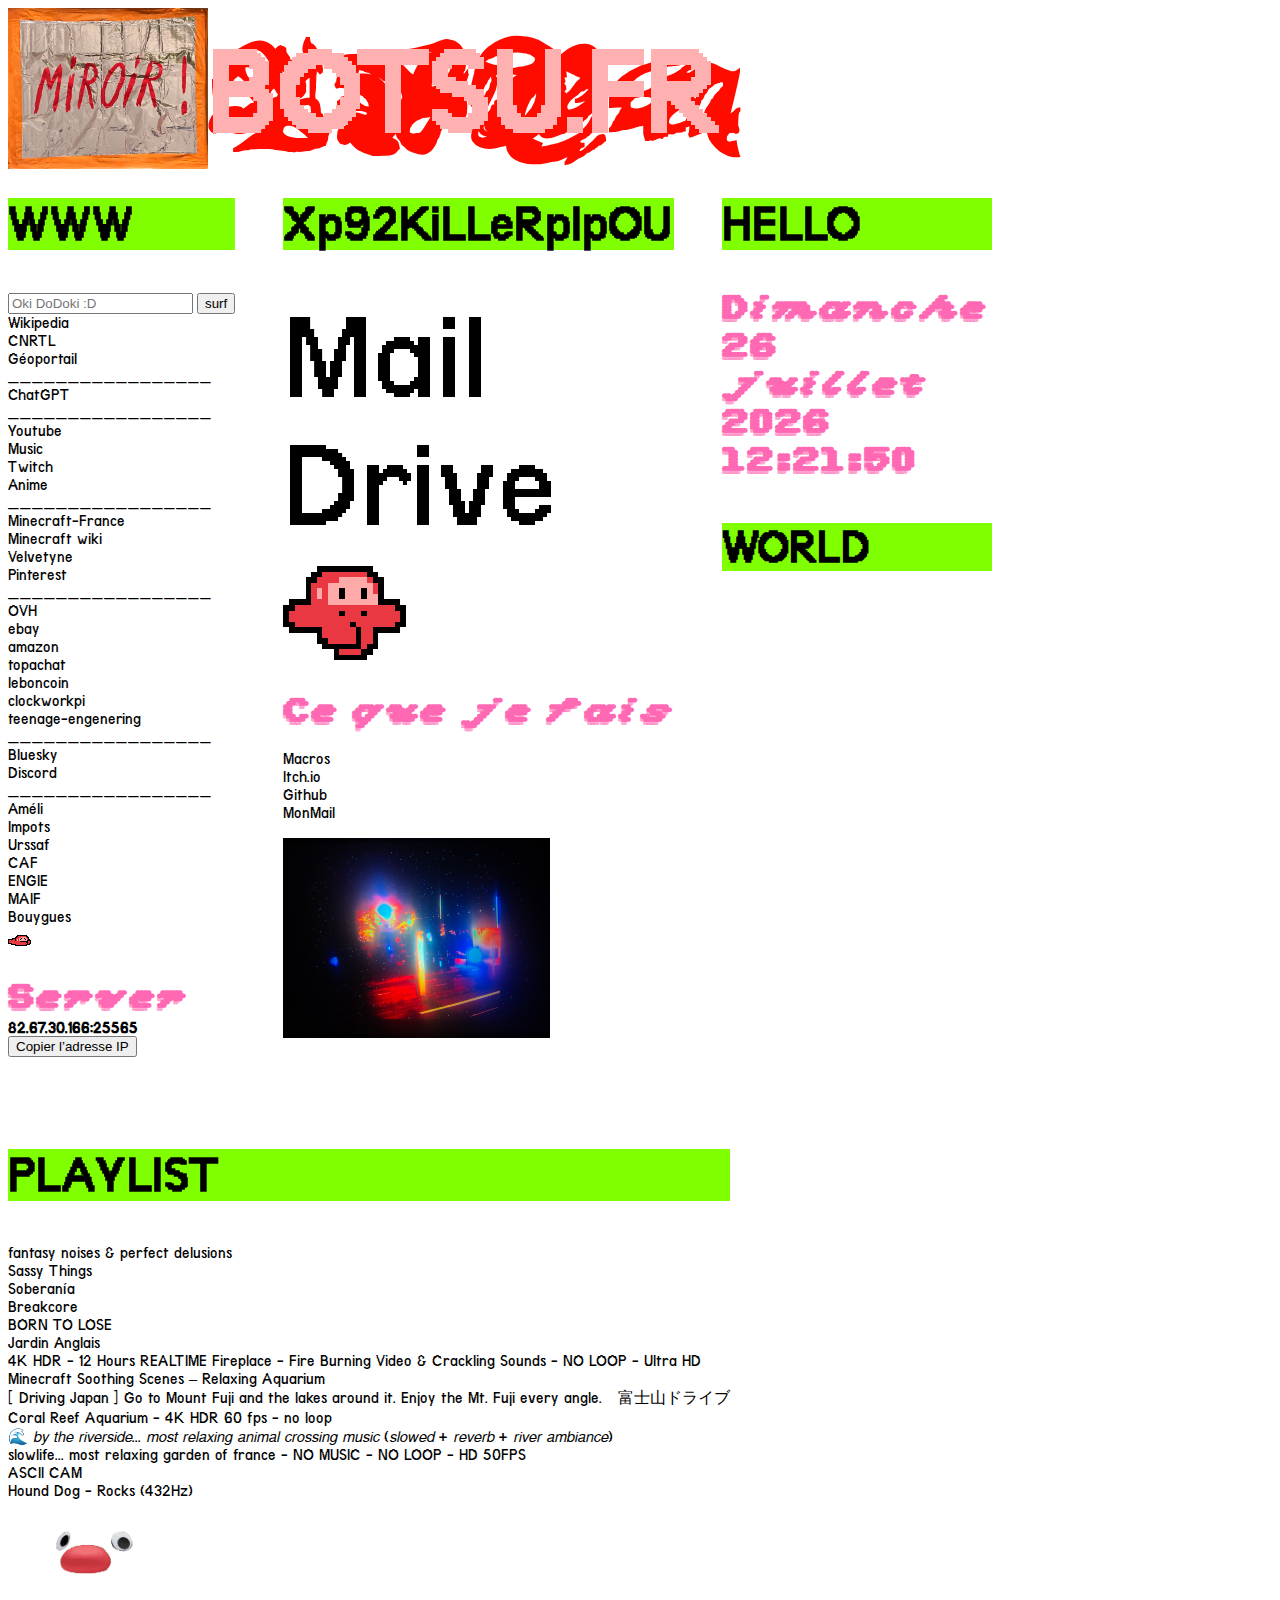
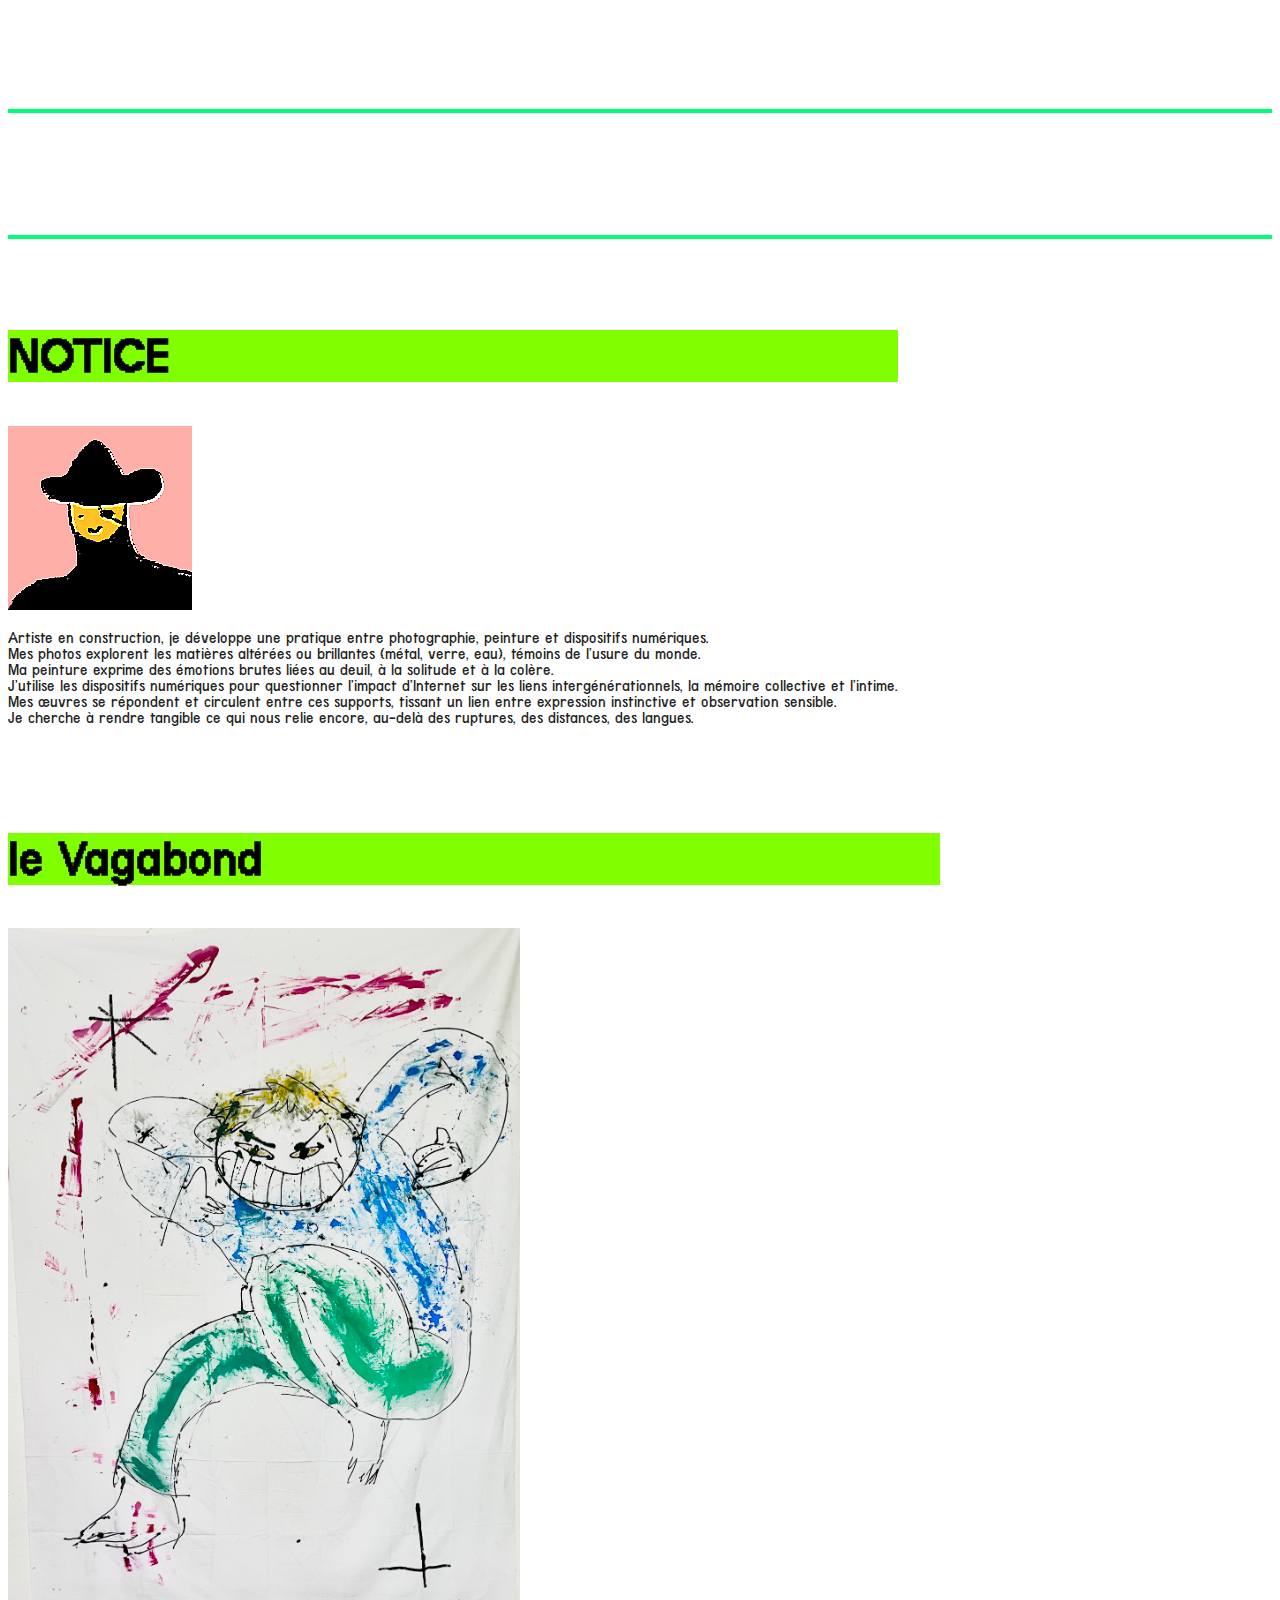
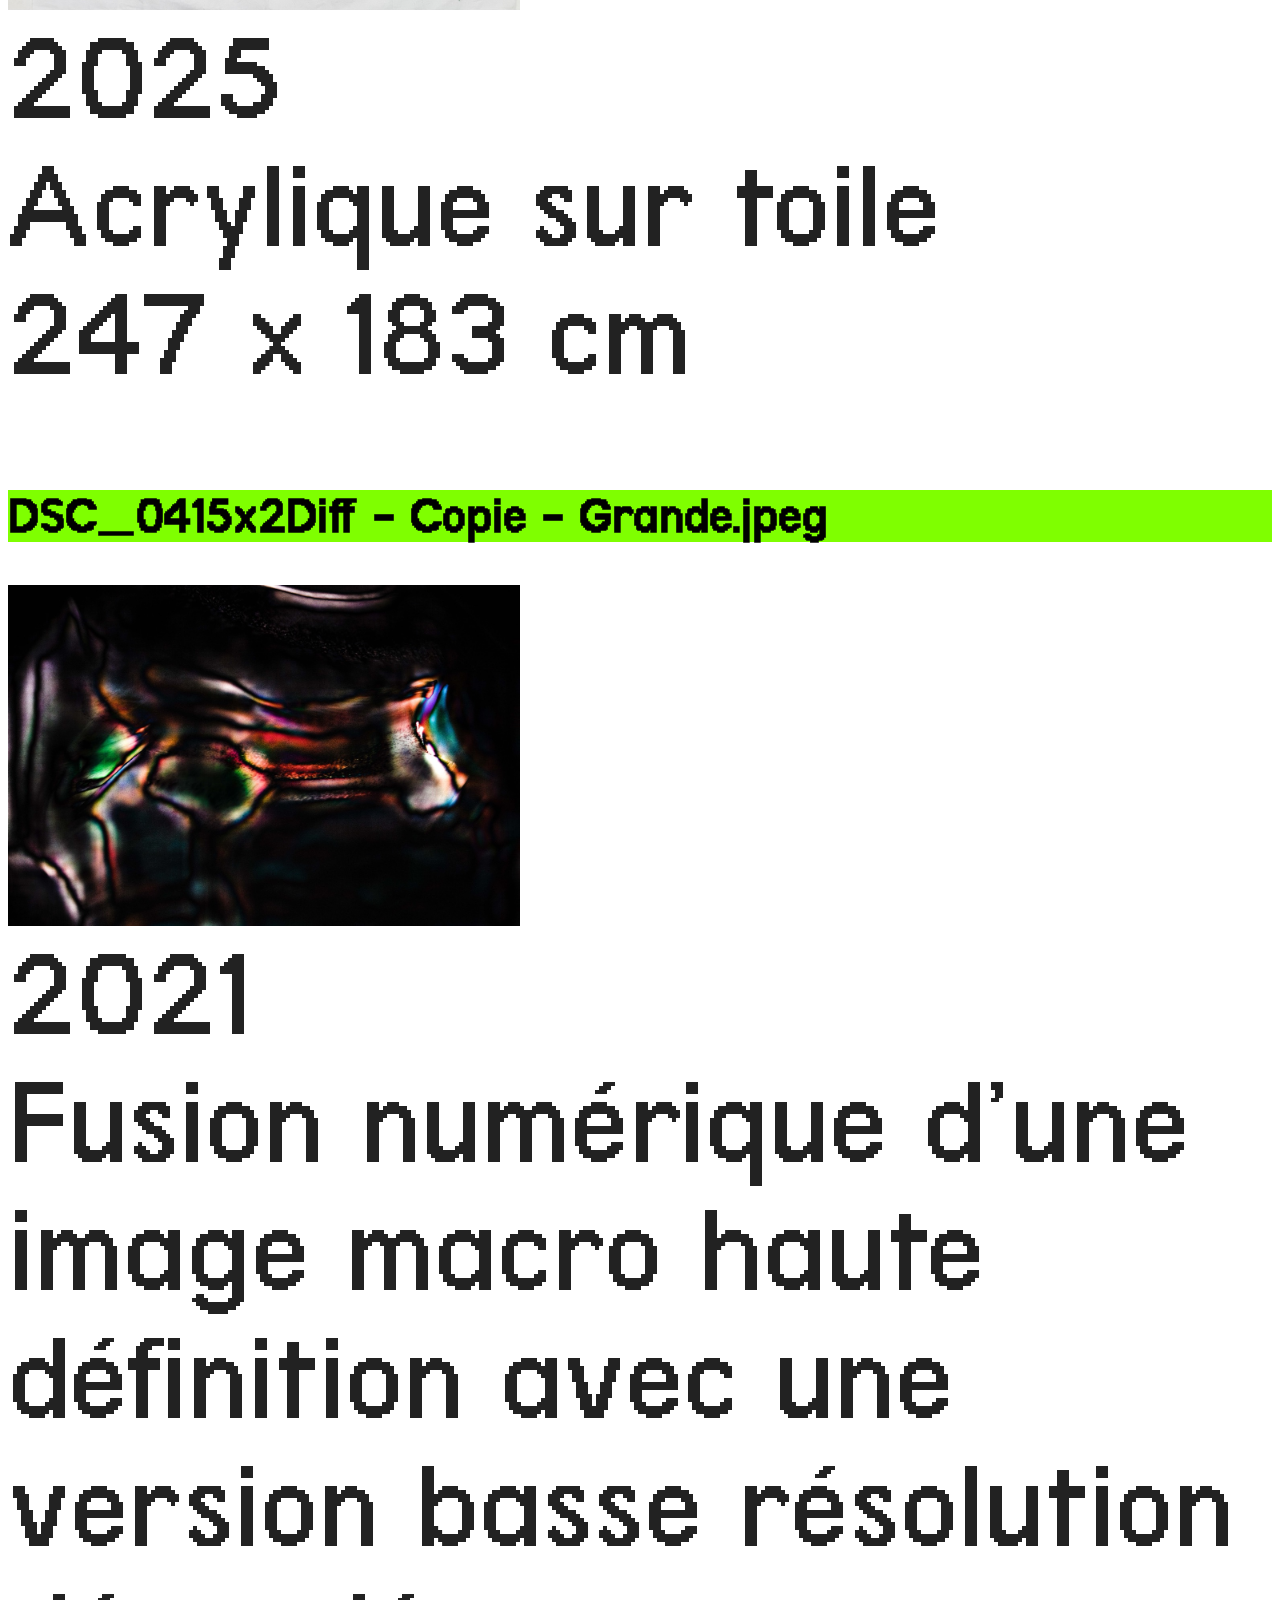
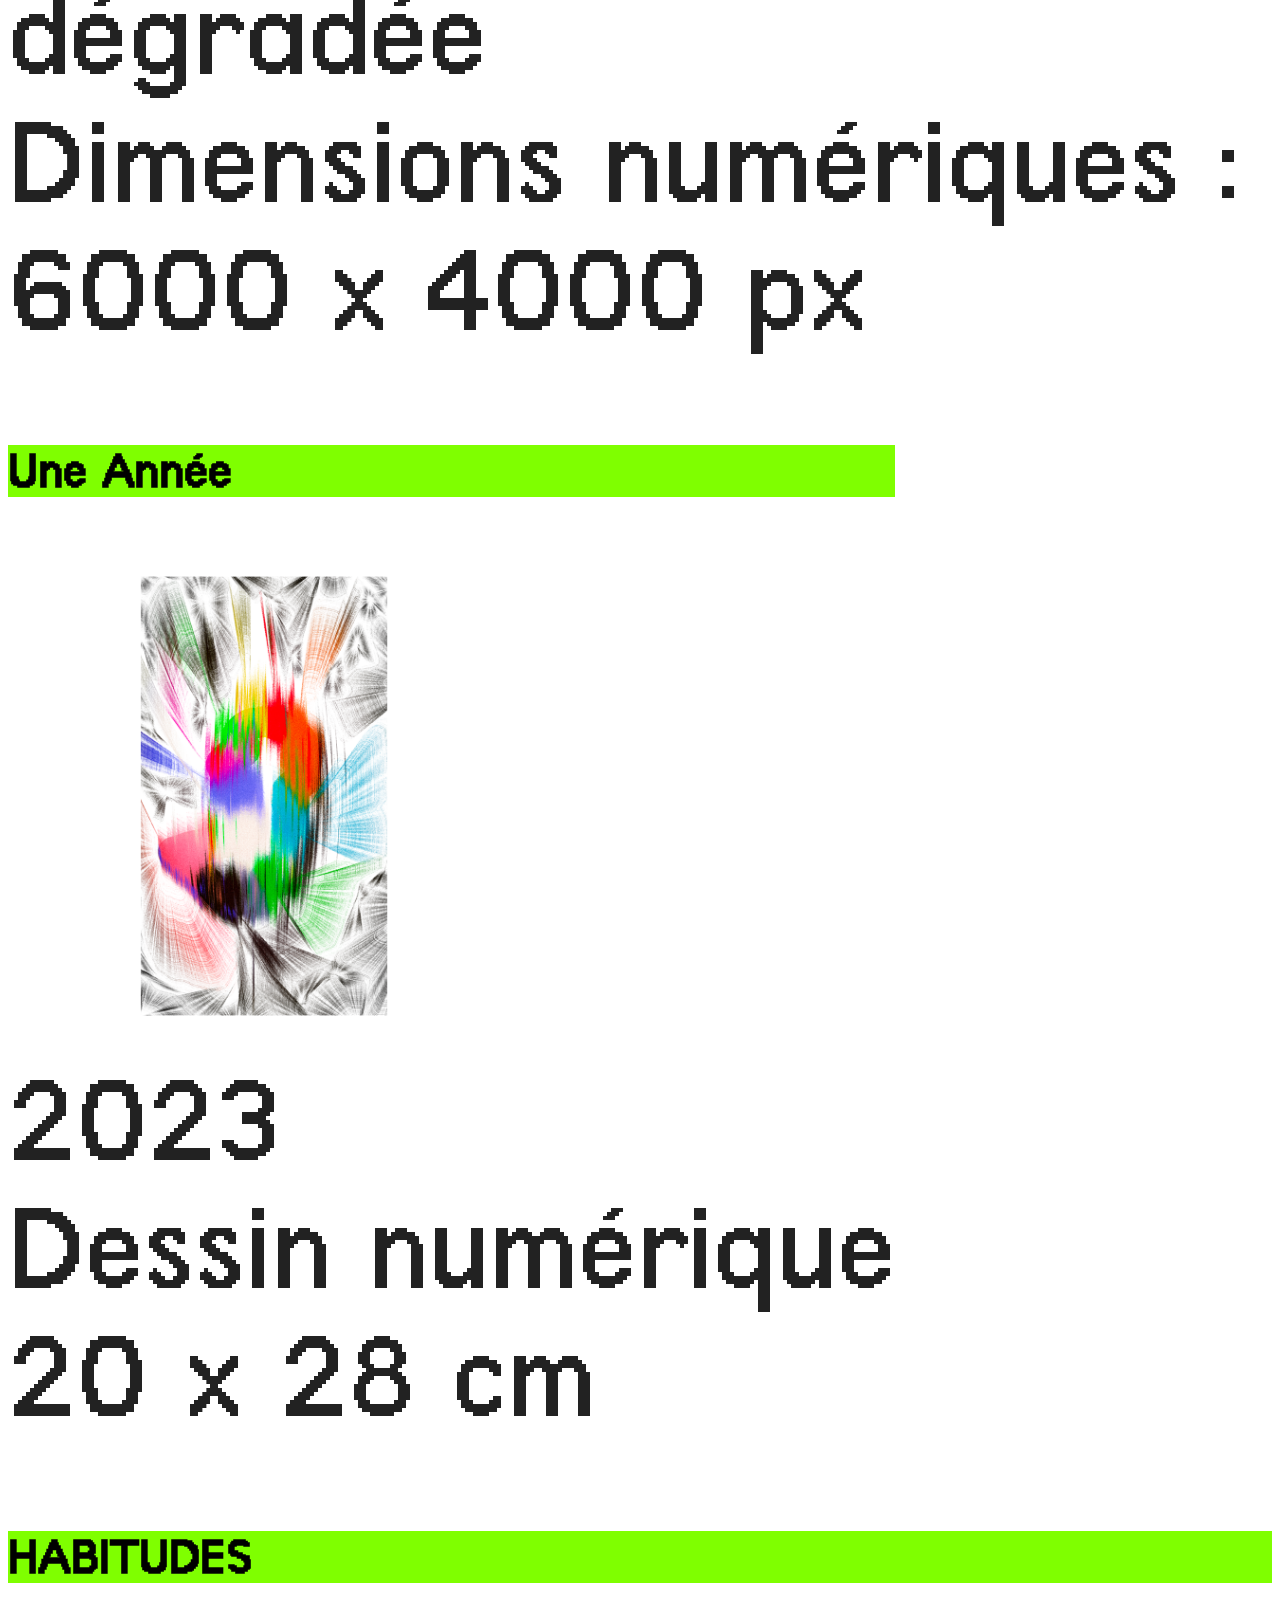
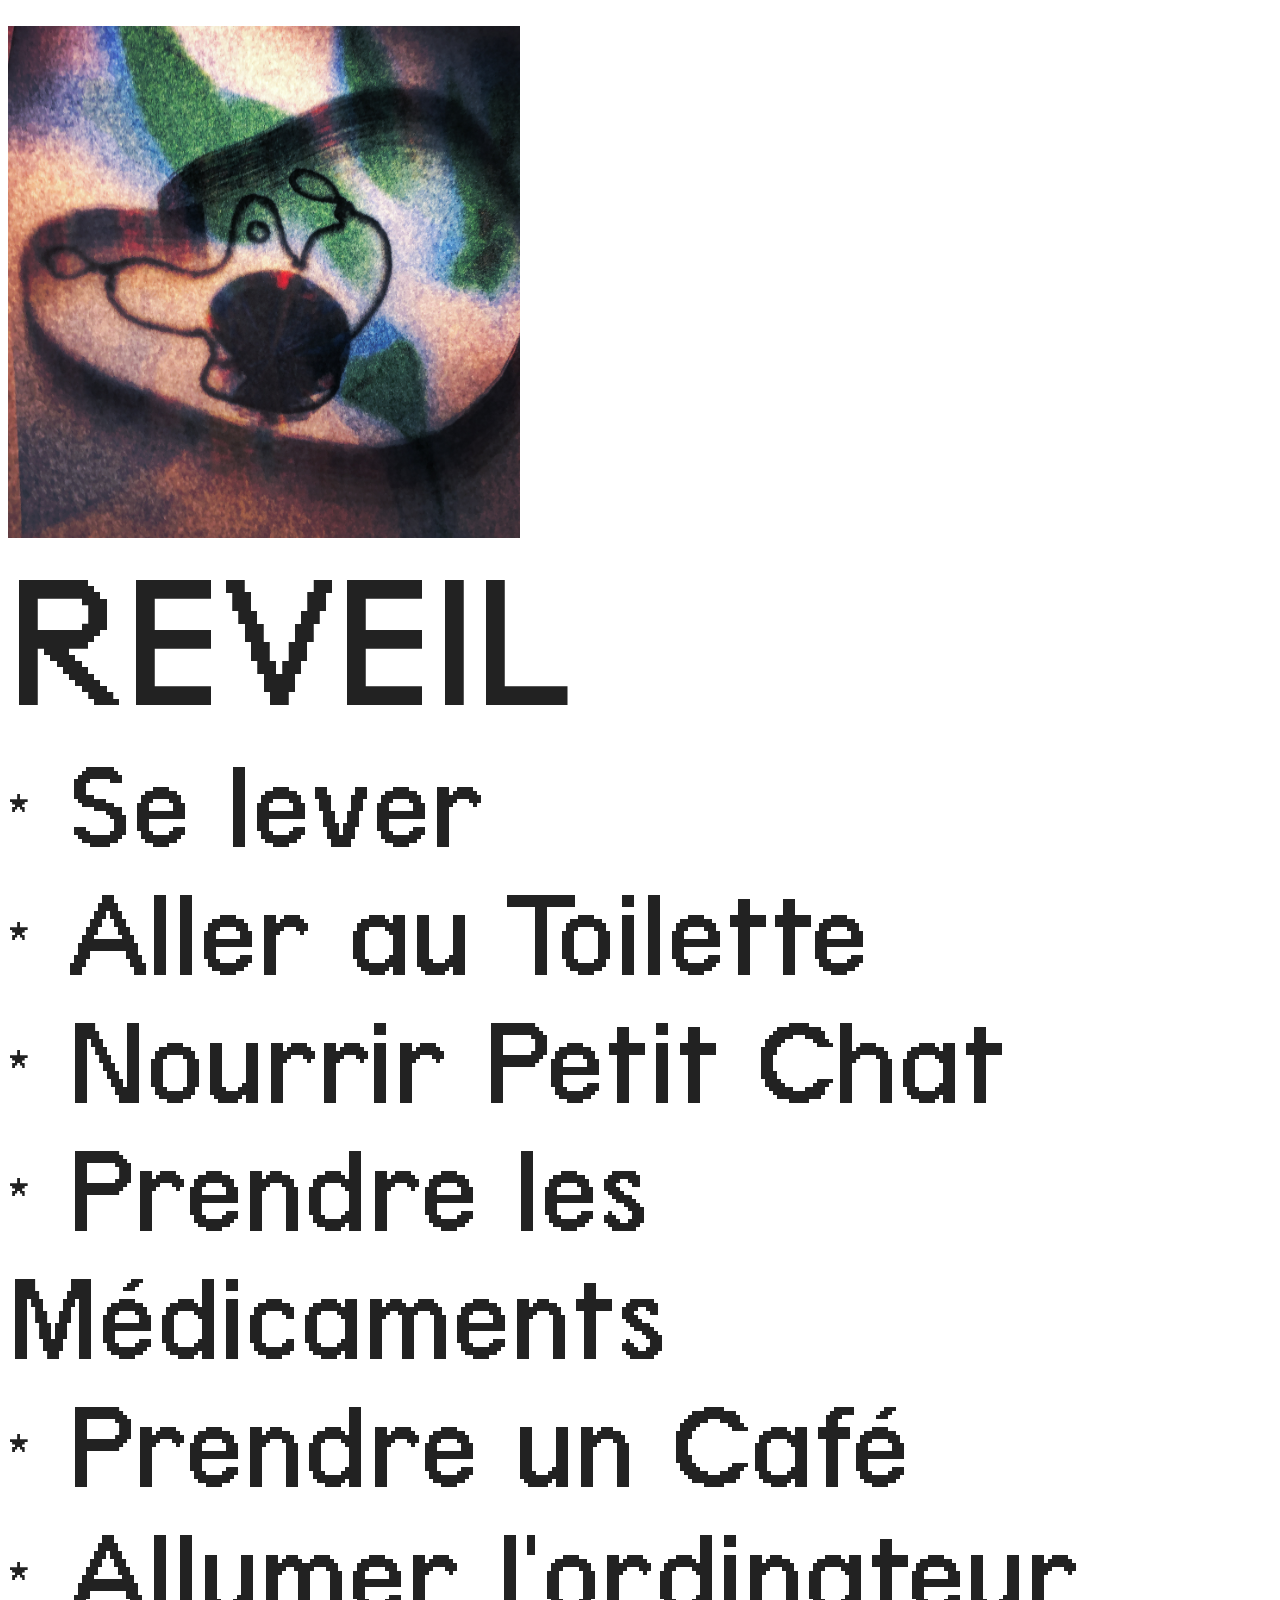
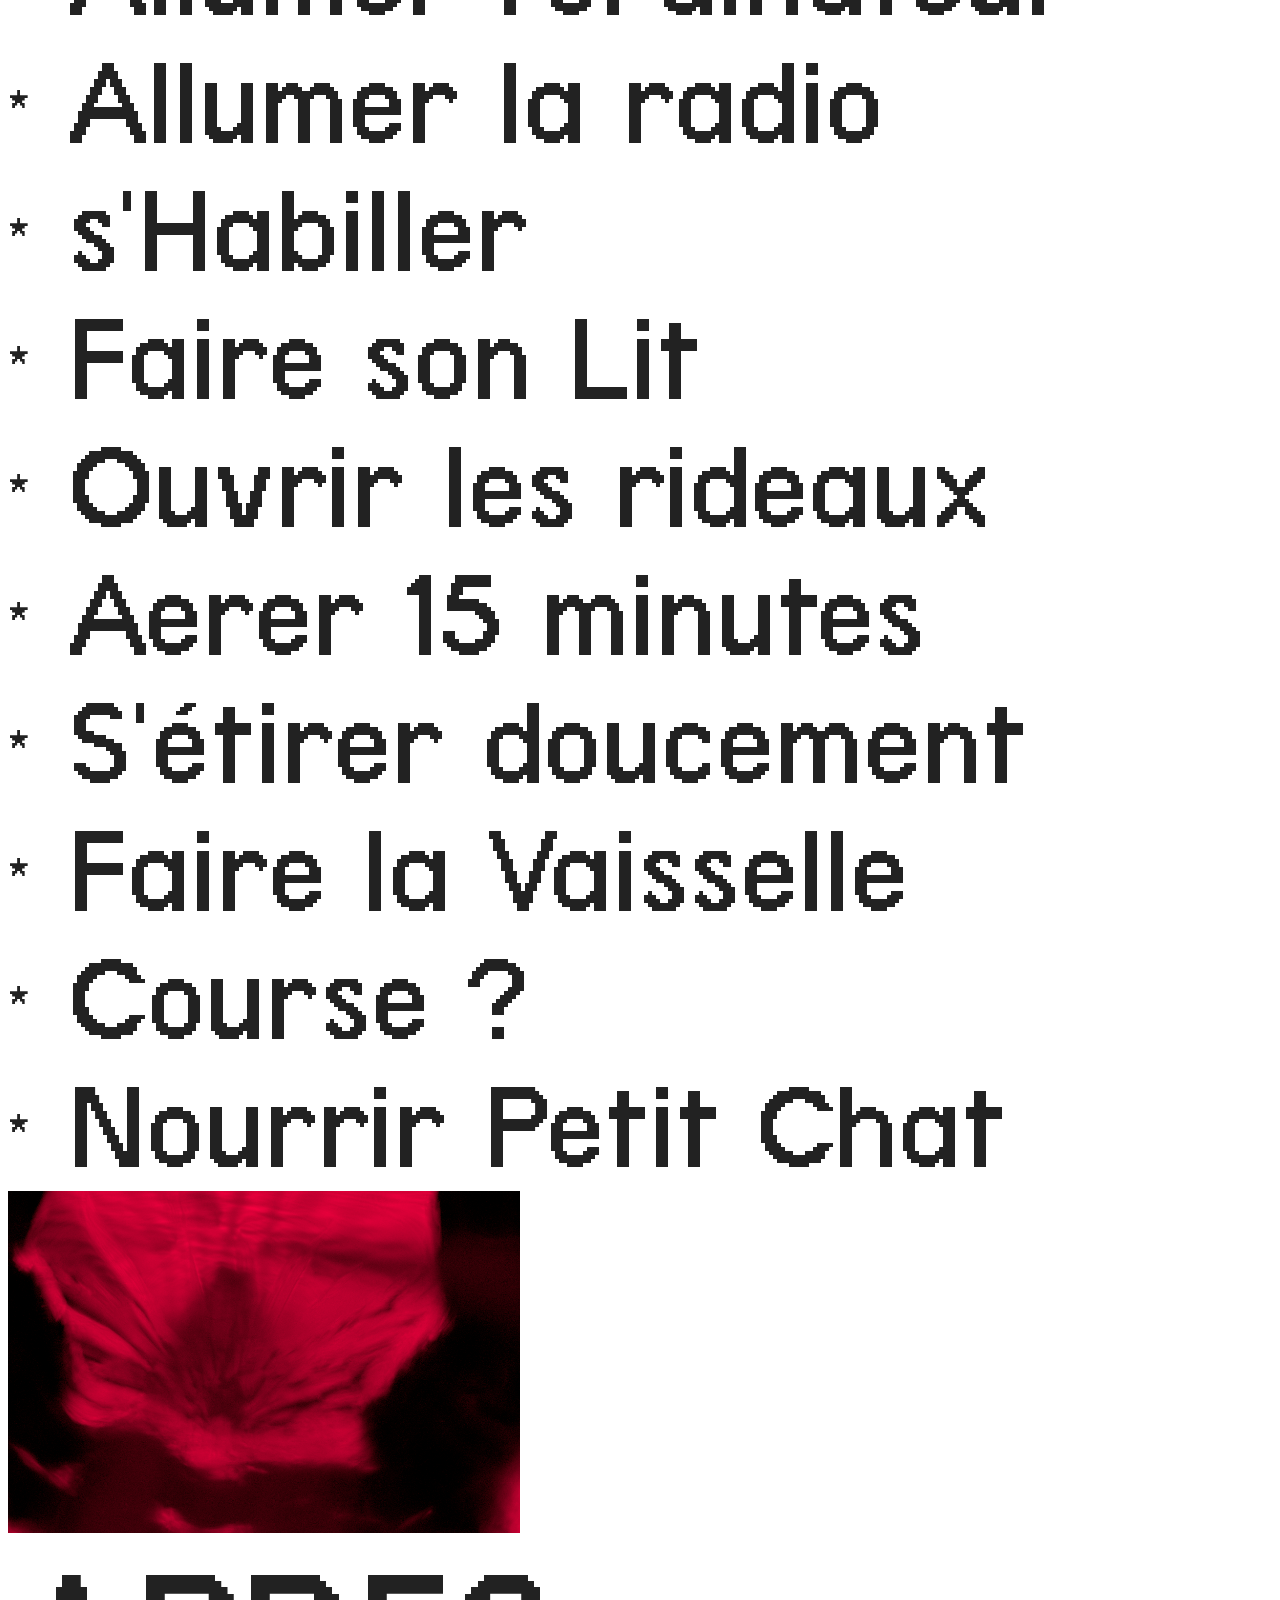
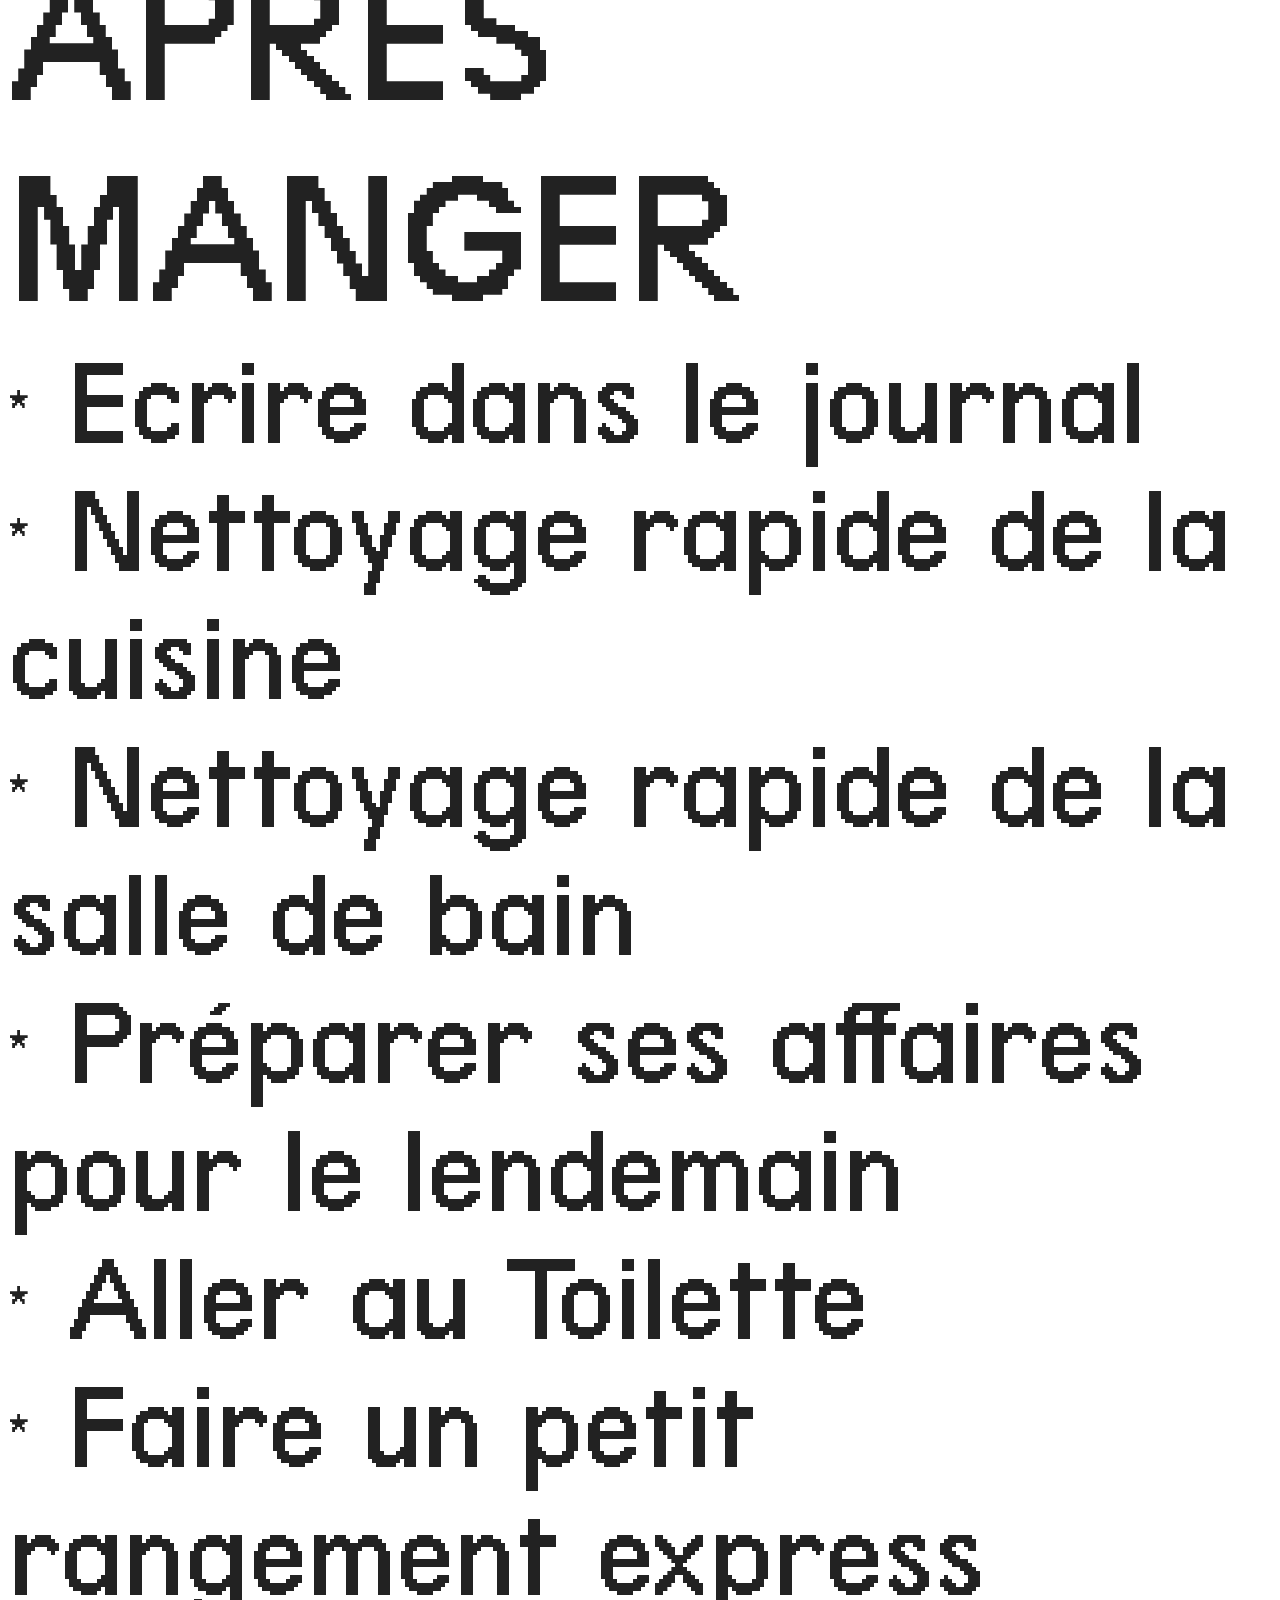
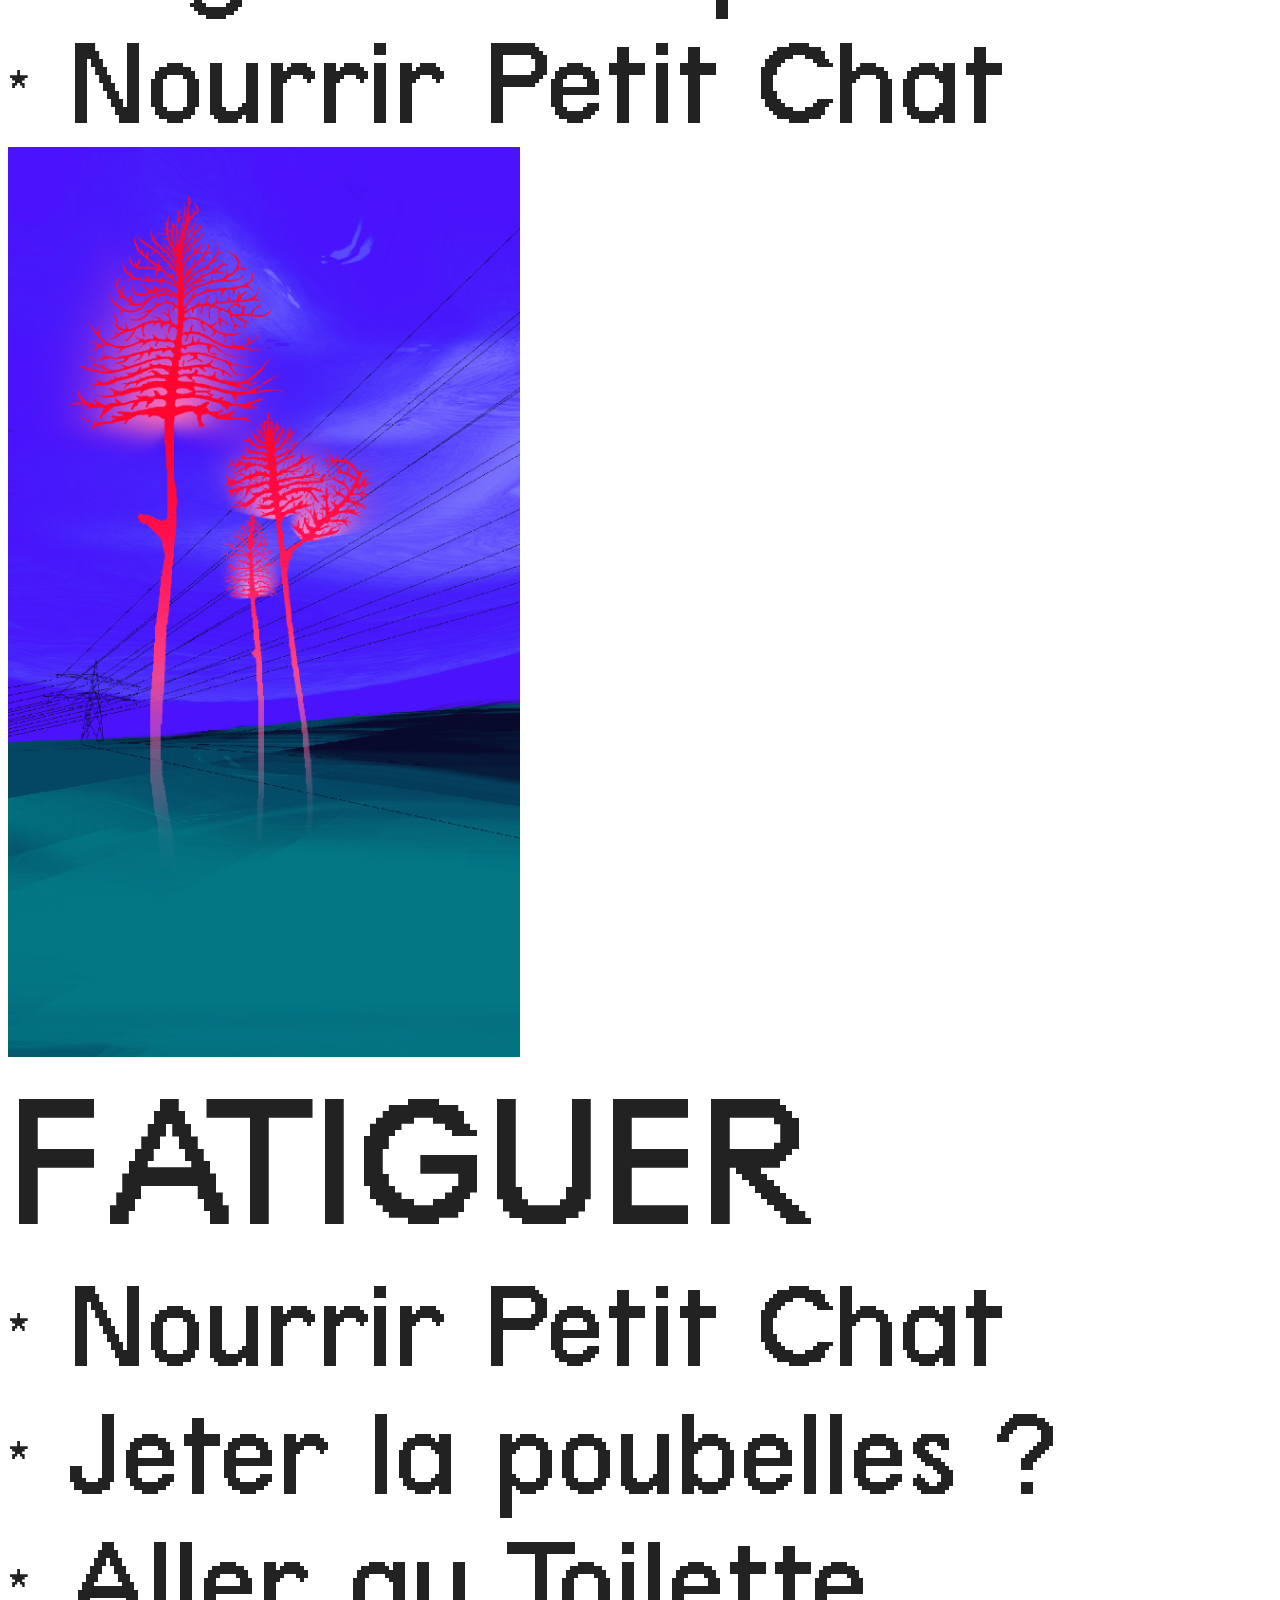
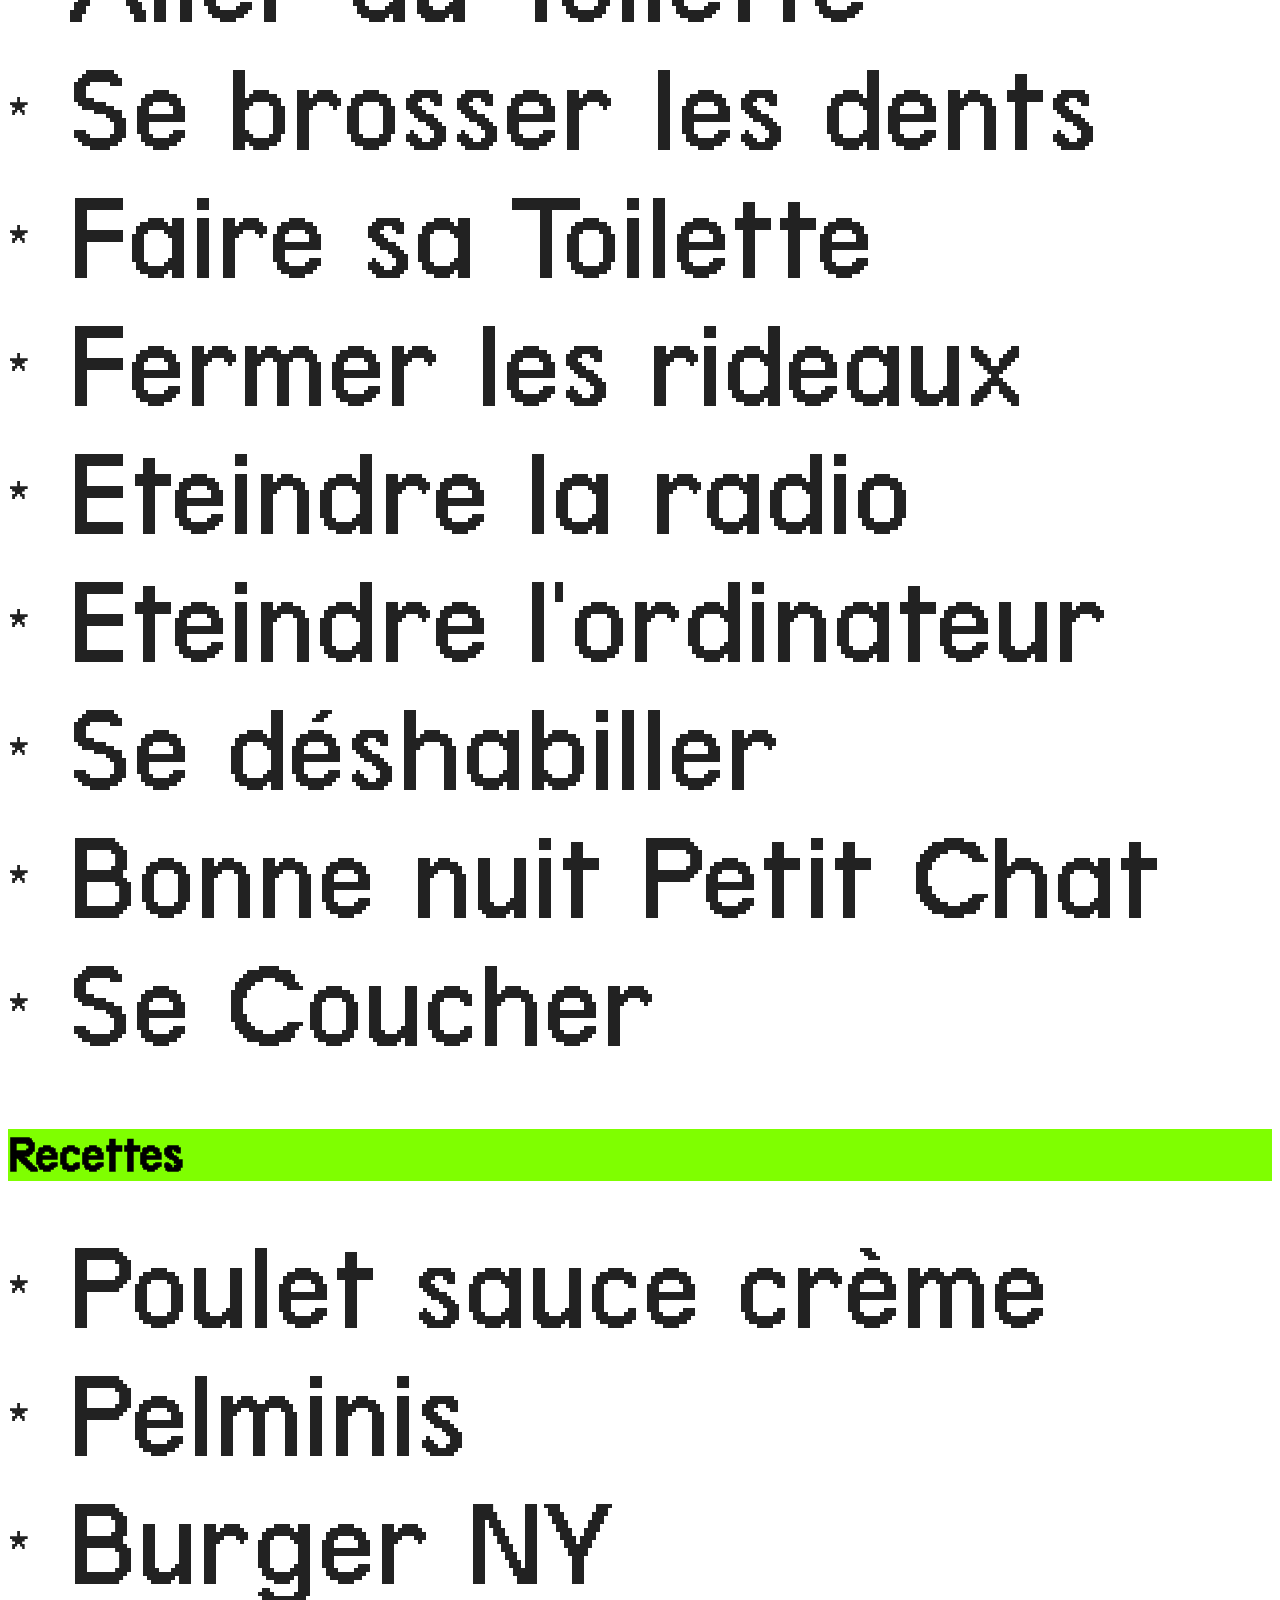
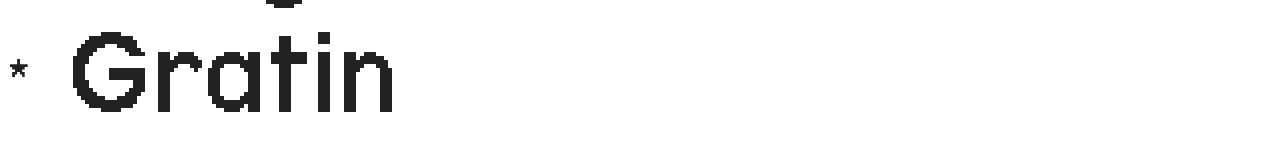
<file: index.html>
<!doctype html>
<html lang="fr">
    <head>
        <meta charset="UTF-8" />
        <meta name="viewport" content="width=device-width, initial-scale=1.0" />
        <link rel="stylesheet" href="style.css" />
        <link rel="icon" type="image/x-icon" href="mirroir.jpg" />
        <title>BOTSU</title>
    </head>
    <body>
    <!-- En-tête -->
    <div class="HEAD">
        <img src="mirroir.jpg" alt="mirroir !" width="200" />
        <h1 class="mess" id="animated-title">BOTS</h1>
        <h1 class="terminal">BOTSU.FR</h1>
    </div>
    <div class="container">
        <!-- Bloc navigation -->
        <div class="navigation">
            <h2>WWW</h2>
            <ul>
                <li>
                    <form action="https://duckduckgo.com/" method="get">
                        <input type="text" name="q" placeholder="Oki DoDoki :D" />
                        <input type="submit" value="surf" />
                    </form>
                </li>
                <li><a href="https://www.wikipedia.org/">Wikipedia</a></li>
                <li><a href="https://www.cnrtl.fr/">CNRTL</a></li>
                <li><a href="https://www.geoportail.gouv.fr/carte">Géoportail</a></li>
                <li><a>_________________</a></li>
                <li><a href="https://chat.openai.com/">ChatGPT</a></li>
                <li><a>_________________</a></li>
                <li><a href="https://www.youtube.com/">Youtube</a></li>
                <li><a href="https://music.youtube.com/">Music</a></li>
                <li><a href="https://www.twitch.tv/">Twitch</a></li>
                <li><a href="https://franime.fr/">Anime</a></li>
                <li><a>_________________</a></li>
                <li><a href="https://www.minecraft-france.fr/">Minecraft-France</a></li>
                <li><a href="https://minecraft.wiki/">Minecraft wiki</a></li>
                <li><a href="https://velvetyne.fr/">Velvetyne</a></li>
                <li><a href="https://fr.pinterest.com/">Pinterest</a></li>
                <li><a>_________________</a></li>
                <li><a href="https://www.ovh.com/manager/">OVH</a></li>
                <li><a href="https://www.ebay.fr/">ebay</a></li>
                <li><a href="https://www.amazon.fr/">amazon</a></li>                                                                                                                                                                                                                                                                                                                                                                                                                                                                                                                                                                                                                                                                                                                                                                                                                                                                                                                                                                                                                                                                                                             
                <li><a href="https://www.topachat.com/">topachat</a></li>
                <li><a href="https://www.leboncoin.fr/">leboncoin</a></li>
                <li><a href="https://www.clockworkpi.com/">clockworkpi</a></li>
                <li><a href="https://teenage.engineering/">teenage-engenering</a></li>
                <li><a>_________________</a></li>
                <li><a href="https://bsky.app/">Bluesky</a></li>
                <li><a href="https://discord.com/">Discord</a></li>
                <li><a>_________________</a></li>
                <li><a href="https://ameliconnect.ameli.fr/">Améli</a></li>
                <li><a href="https://www.impots.gouv.fr/">Impots</a></li>
                <li><a href="https://www.artistes-auteurs.urssaf.fr/">Urssaf</a></li>
                <li><a href="https://caf.fr/">CAF</a></li>
                <li><a href="https://particuliers.engie.fr/">ENGIE</a></li>
                <li><a href="https://connect.maif.fr/">MAIF</a></li>
                <li><a href="https://www.bouyguestelecom.fr/mon-compte/dashboard">Bouygues</a></li>
                <li><img src="images/player_Knockout.gif"></li>
            </ul>
            <h3>Server</h3>
            <div class="ip-container">
                <div class="ip-text" id="server-ip">82.67.30.166:25565</div>
                <button onclick="copyIP()">Copier l’adresse IP</button>
            </div>
        </div>
        <!-- Bloc pseudo et outils -->
        <div class="Pseudo">
            <h2 class="Pseudo">Xp92KiLLeRpIpOU</h2>
            <ul>
                <li><a class="Pseudo" href="https://mail.google.com/">Mail</a></li>
                <li><a class="Pseudo" href="https://drive.google.com/">Drive</a></li>
                <li><img src="images/player_Run_oversize.gif" alt="kirby !" width="128" /></li>
            </ul>
            <h3>Ce que je fais</h3>
            <ul>
                <li><a  href="photos">Macros</a></li>
                <li><a  href="https://koka99.itch.io/">Itch.io</a></li>
                <li><a  href="https://github.com/cnstiout">Github</a></li>
                <li><a  href="contact.html">MonMail</a></li>
            </ul>
            <img src="images/IMG_2546.jpg"alt="mirroir !" height="200" />
        </div>
        <div class="horaire">
            <h2>HELLO</h2>
            <ul>
                <li><span id="clock"></span></li>
            </ul>
            <div>
        <h2 id="calendrier">WORLD</h2>
        <div id="calendar" class="calendar-grid"></div>
        </div>
        </div>
        <!-- Bloc musique / playlist -->
        <div>
            <h2 class="albums">PLAYLIST</h2>
            <ul>
                <li><a href="https://music.youtube.com/playlist?list=OLAK5uy_l5nW1To-P7umEy9JkUUSBZ7uk6V8n8_7A&si=eN7nNO4RtiSci_OE">fantasy noises & perfect delusions</a></li>
                <li><a href="https://music.youtube.com/playlist?list=OLAK5uy_lpMvbD5yKc0ndXbtM6vy3qxZBjTPdg8Sk&si=EvEkqzlhMH7r6zEg">Sassy Things</a></li>
                <li><a href="https://music.youtube.com/playlist?list=OLAK5uy_lrxMPfuwk-8KXFJoHnj5jAPOh4thOGkZM&si=YI1edd9Fb34-JpKE">Soberanía</a></li>
                <li><a href="https://music.youtube.com/playlist?list=PLnz0IWlXHnxoy_N6i_4QqwWXEFHLHHtfs&si=fBT-Uzz2BziJq4vm">Breakcore</a></li>
                <li><a href="https://music.youtube.com/playlist?list=PLnz0IWlXHnxoT7KUpzQti05ExXpqKMBVj&si=77C9UV0LhPnnFq2l">BORN TO LOSE</a></li>
                <li><a href="https://music.youtube.com/watch?v=q_p_bzfwEZo&si=usBSW8-c4Dp4OywH">Jardin Anglais</a></li>
                <li><a href="https://youtu.be/1ieNfIk3Ruo?si=e9kuzM4OMtfuVhEu">4K HDR - 12 Hours REALTIME Fireplace - Fire Burning Video & Crackling Sounds - NO LOOP - Ultra HD</a></li>
                <li><a href="https://youtu.be/RnnctM5Rf9I?si=mw4uFGqCYl1-dkiW">Minecraft Soothing Scenes – Relaxing Aquarium</a></li>
                <li><a href="https://youtu.be/naz_RVh48vg?si=Eu7dQFT91YxDa-Lq">[ Driving Japan ] Go to Mount Fuji and the lakes around it. Enjoy the Mt. Fuji every angle.　富士山ドライブ</a></li>
                <li><a href="https://youtu.be/eHxbMa2RVTQ?si=TR5RSWj8-VqTNppu">Coral Reef Aquarium - 4K HDR 60 fps - no loop</a></li>
                <li><a href="https://youtu.be/w-VlBV4hmcE?si=I3VMPVtga58UyYat">🌊 𝘣𝘺 𝘵𝘩𝘦 𝘳𝘪𝘷𝘦𝘳𝘴𝘪𝘥𝘦... 𝘮𝘰𝘴𝘵 𝘳𝘦𝘭𝘢𝘹𝘪𝘯𝘨 𝘢𝘯𝘪𝘮𝘢𝘭 𝘤𝘳𝘰𝘴𝘴𝘪𝘯𝘨 𝘮𝘶𝘴𝘪𝘤 (𝘴𝘭𝘰𝘸𝘦𝘥 + 𝘳𝘦𝘷𝘦𝘳𝘣 + 𝘳𝘪𝘷𝘦𝘳 𝘢𝘮𝘣𝘪𝘢𝘯𝘤𝘦)</a></li>
                <li><a href="https://youtu.be/Gwe5CQsGRzo?si=o4K96aVHj87tNcpa">slowlife... most relaxing garden of france - NO MUSIC - NO LOOP - HD 50FPS </a></li>
                <li><a href="Camera.html">ASCII CAM</a></li>
                <li><a href="https://youtu.be/L_Eq2r0PbQc?si=Qaqk4pqb1OrRo1vu">Hound Dog - Rocks (432Hz)</a></li>
                <li><img src="images/pingu_smaller_face.png" width="200" ></li>
            </ul>
        </div>
        
        
        <div class="bordereau">
            <div id="message-scroll" class="scroll-text">Bonjour ! 🌞</div>
        </div>
        <div>
            <h2 class="albums">NOTICE</h2>
            <img class="pp" src="images/pp.png" alt="immeuble !" width="184px" />
            <ul>
                <li><p class="Biographie">Artiste en construction, je développe une pratique entre photographie, peinture et dispositifs numériques. </p></li>
                <li><p class="Biographie">Mes photos explorent les matières altérées ou brillantes (métal, verre, eau), témoins de l’usure du monde.</p></li>
                <li><p class="Biographie">Ma peinture exprime des émotions brutes liées au deuil, à la solitude et à la colère. </p></li>
                <li><p class="Biographie">J’utilise les dispositifs numériques pour questionner l’impact d’Internet sur les liens intergénérationnels, la mémoire collective et l’intime. </p></li>
                <li><p class="Biographie">Mes œuvres se répondent et circulent entre ces supports, tissant un lien entre expression instinctive et observation sensible. </p></li>
                <li><p class="Biographie">Je cherche à rendre tangible ce qui nous relie encore, au-delà des ruptures, des distances, des langues.</p></li>
            </ul>        
        </div>
        <div>
            <h2> le Vagabond</h2> 
            <img class="vagabond" src="images/vagabond.jpg" alt="immeuble !" width="512px" />
            <p> 2025</p>
            <p> Acrylique sur toile</p>
            <p>247 x 183 cm</p>
        </div>
        <div>
            <h2>DSC_0415x2Diff - Copie - Grande.jpeg</h2> 
            <img class="vagabond" src="images/DSC_0415x2Diff%20-%20Copie%20-%20Grande.jpeg" alt="immeuble !" width="512px" />
            <p> 2021</p>
            <p> Fusion numérique d’une image macro haute définition avec une version basse résolution dégradée</p>
            <p>Dimensions numériques : 6000 x 4000 px</p>
        </div>
        <div>
            <h2>Une Année</h2> 
            <img class="vagabond" src="images/2000%20et%20quelques_clairesqr.png" alt="immeuble !" width="512px" />
            <p> 2023</p>
            <p> Dessin numérique</p>
            <p>20 x 28 cm</p>
        </div>
        <div class="rituels">
            <h2 class="rituels">HABITUDES</h2>
            <ul>
                <li> <img class="rituels" src="images/A6D43FA0-C44D-421D-8D49-BA6372F922EF.JPG" alt="immeuble !" width="512px" /></li>
                <li><p class="heure">REVEIL</p></li>
                <li><p><span class="rotate-letter">*</span> Se lever</p></li>
                <li><p><span class="rotate-letter">*</span> Aller au Toilette</p></li>
                <li><p><span class="rotate-letter">*</span> Nourrir Petit Chat</p></li>
                <li><p><span class="rotate-letter">*</span> Prendre les Médicaments</p></li>
                <li><p><span class="rotate-letter">*</span> Prendre un Café</p></li>
                <li><p><span class="rotate-letter">*</span> Allumer l'ordinateur</p></li>
                <li><p><span class="rotate-letter">*</span> Allumer la radio</p></li>
                <li><p><span class="rotate-letter">*</span> s'Habiller</p></li>
                <li><p><span class="rotate-letter">*</span> Faire son Lit</p></li>
                <li><p><span class="rotate-letter">*</span> Ouvrir les rideaux</p></li>
                <li><p><span class="rotate-letter">*</span> Aerer 15 minutes</p></li>
                <li><p><span class="rotate-letter">*</span> S'étirer doucement</p></li>
                <li><p><span class="rotate-letter">*</span> Faire la Vaisselle</p></li>
                <li><p><span class="rotate-letter">*</span> Course ?</p></li>
                <li><p><span class="rotate-letter">*</span> Nourrir Petit Chat</p></li>
                <li> <img class="rituels" src="images/DSC_0015.jpg" alt="Photos !" width="512px" /></li>
                <li><p class="heure">APRES MANGER</p></li>
                <li><p><span class="rotate-letter">*</span> Ecrire dans le journal</p></li>
                <li><p><span class="rotate-letter">*</span> Nettoyage rapide de la cuisine</p></li>
                <li><p><span class="rotate-letter">*</span> Nettoyage rapide de la salle de bain</p></li>
                <li><p><span class="rotate-letter">*</span> Préparer ses affaires pour le lendemain</p></li>
                <li><p><span class="rotate-letter">*</span> Aller au Toilette</p></li>
                <li><p><span class="rotate-letter">*</span> Faire un petit rangement express</p></li> 
                <li><p><span class="rotate-letter">*</span> Nourrir Petit Chat</p></li>
                <li> <img class="rituels" src="images/shroom.png" alt="Shrooms !" width="512px" /></li>
                <li><p class="heure">FATIGUER</p></li>
                <li><p><span class="rotate-letter">*</span> Nourrir Petit Chat</p></li>
                <li><p><span class="rotate-letter">*</span> Jeter la poubelles ?</p></li>
                <li><p><span class="rotate-letter">*</span> Aller au Toilette</p></li>
                <li><p><span class="rotate-letter">*</span> Se brosser les dents</p></li>
                <li><p><span class="rotate-letter">*</span> Faire sa Toilette</p></li>
                <li><p><span class="rotate-letter">*</span> Fermer les rideaux</p></li>
                <li><p><span class="rotate-letter">*</span> Eteindre la radio</p></li>
                <li><p><span class="rotate-letter">*</span> Eteindre l'ordinateur</p></li>
                <li><p><span class="rotate-letter">*</span> Se déshabiller</p></li>
                <li><p><span class="rotate-letter">*</span> Bonne nuit Petit Chat</p></li>
                <li><p><span class="rotate-letter">*</span> Se Coucher</p></li>
            </ul>
        </div>
    </div>
        <div>
            <h2 class="albums">Recettes</h2>
            <ul>
                <li><p><span class="rotate-letter">*</span> Poulet sauce crème</p></li>
                <li><p><span class="rotate-letter">*</span> Pelminis</p></li>
                <li><p><span class="rotate-letter">*</span> Burger NY</p></li>
                <li><p><span class="rotate-letter">*</span> Gratin </p></li>
            </ul>
        </div>
        
    <!-- 👇 ICI tu ajoutes la liaison vers ton fichier JS externe -->
    <script src="scripts.js"></script>
    </body>
</html>
</file>
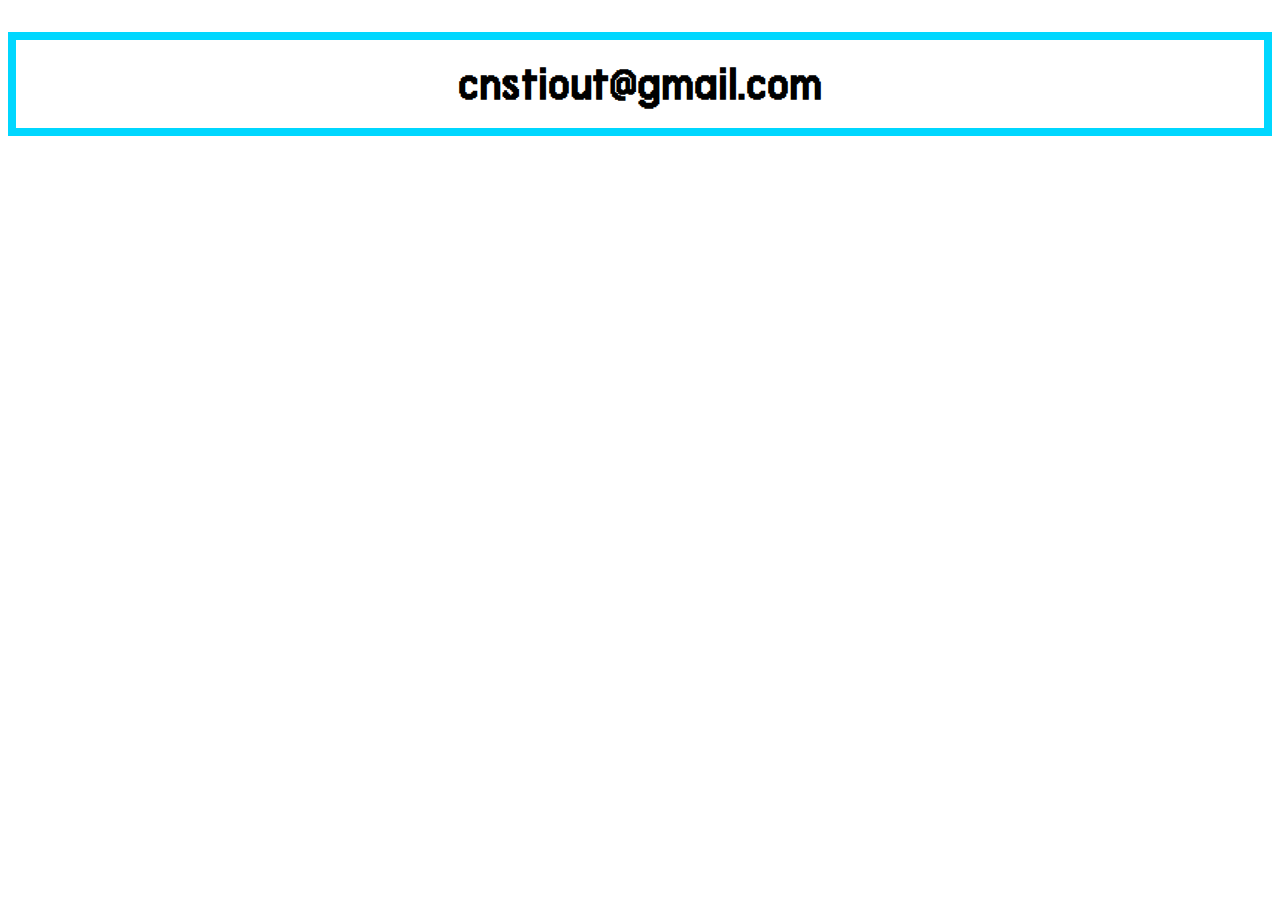
<file: contact.html>
<!doctype html>
<html lang="fr">
    <head>
        <meta charset="UTF-8" />
        <meta name="viewport" content="width=device-width, initial-scale=1.0" />
        <link rel="stylesheet" href="style.css" />
        <link rel="icon" type="image/x-icon" href="mirroir.jpg" />
        <title>BOTSU</title>
    </head>
    <body>
    <!-- En-tête -->
    <div class="CONTACT">
        
        <h1 class="titre-centre">cnstiout@gmail.com</h1>
        
    </div>
    
    </body>
</html>
</file>
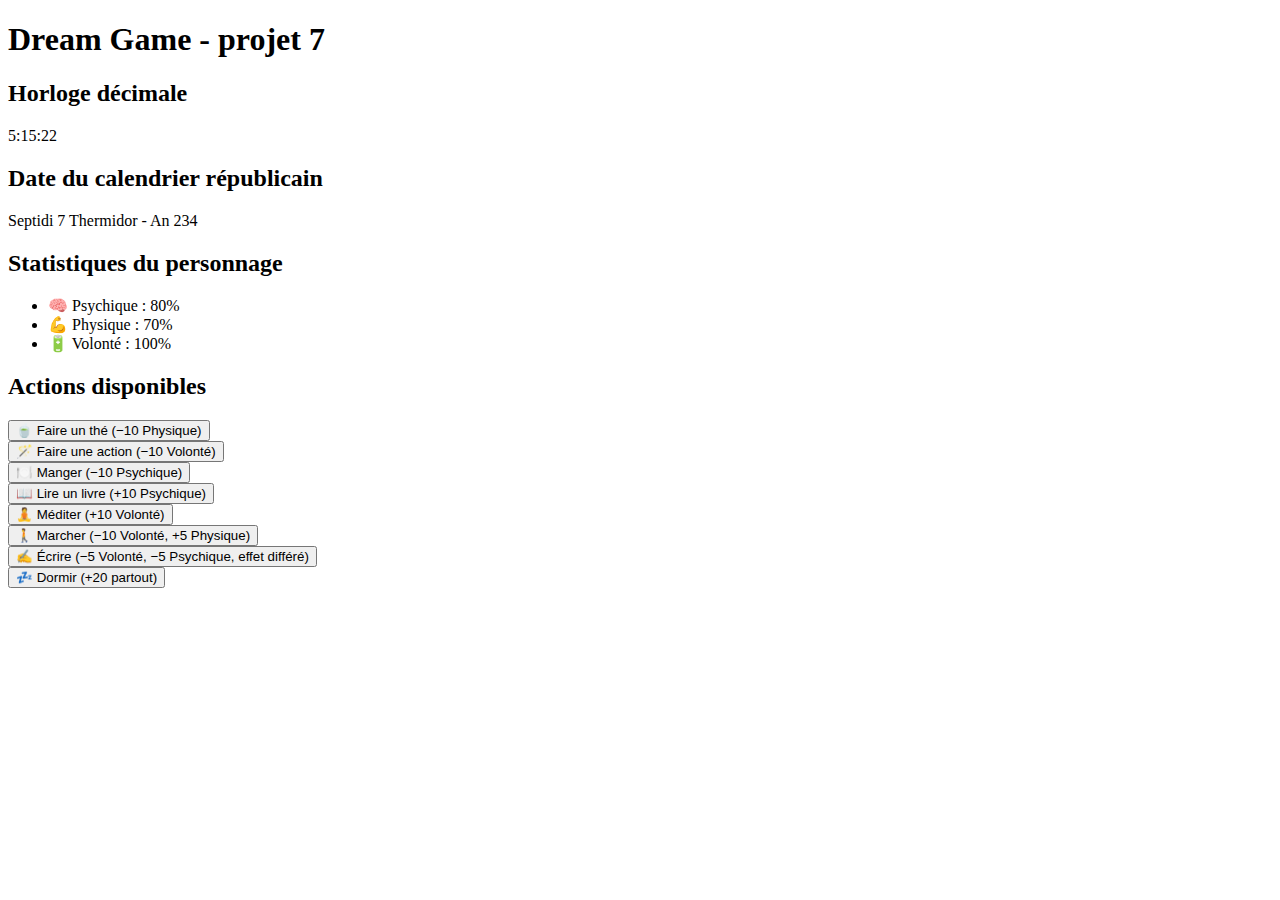
<file: p7.html>
<!DOCTYPE html>
<html lang="fr">
<head>
  <meta charset="UTF-8">
  <title>Dream Game - Prototype</title>
</head>
<body>
  <h1>Dream Game - projet 7</h1>

  <h2>Horloge décimale</h2>
  <p id="decimalClock">Chargement...</p>

  <h2>Date du calendrier républicain</h2>
  <p id="republicanDate">Chargement...</p>

  <h2>Statistiques du personnage</h2>
  <ul>
    <li>🧠 Psychique : <span id="psychiqueStat">80</span>%</li>
    <li>💪 Physique : <span id="physiqueStat">70</span>%</li>
    <li>🔋 Volonté : <span id="volonteStat">100</span>%</li>
  </ul>

<h2>Actions disponibles</h2>

<button onclick="faireThe()">🍵 Faire un thé (−10 Physique)</button><br>
<button onclick="faireAction()">🪄 Faire une action (−10 Volonté)</button><br>
<button onclick="manger()">🍽️ Manger (−10 Psychique)</button><br>
<button onclick="lire()">📖 Lire un livre (+10 Psychique)</button><br>
<button onclick="mediter()">🧘 Méditer (+10 Volonté)</button><br>
<button onclick="marcher()">🚶 Marcher (−10 Volonté, +5 Physique)</button><br>
<button onclick="ecrire()">✍️ Écrire (−5 Volonté, −5 Psychique, effet différé)</button><br>
<button onclick="dormir()">💤 Dormir (+20 partout)</button><br>

<script>
  // Extraits du script précédent
  function faireThe() {
    stats.physique = Math.max(0, stats.physique - 10);
    updateStats();
  }

  function faireAction() {
    stats.volonte = Math.max(0, stats.volonte - 10);
    updateStats();
  }

  function manger() {
    stats.psychique = Math.max(0, stats.psychique - 10);
    updateStats();
  }

  function lire() {
    stats.psychique = Math.min(100, stats.psychique + 10);
    updateStats();
  }

  function mediter() {
    stats.volonte = Math.min(100, stats.volonte + 10);
    updateStats();
  }

  function marcher() {
    stats.volonte = Math.max(0, stats.volonte - 10);
    stats.physique = Math.min(100, stats.physique + 5);
    updateStats();
  }

  function ecrire() {
    stats.volonte = Math.max(0, stats.volonte - 5);
    stats.psychique = Math.max(0, stats.psychique - 5);
    updateStats();
    setTimeout(() => {
      stats.psychique = Math.min(100, stats.psychique + 10);
      updateStats();
    }, 5000); // effet différé après 5 secondes
  }

  function dormir() {
    stats.volonte = Math.min(100, stats.volonte + 20);
    stats.psychique = Math.min(100, stats.psychique + 20);
    stats.physique = Math.min(100, stats.physique + 20);
    updateStats();
  }
</script>

  <script>
    function getDecimalTime() {
      const now = new Date();
      const msToday = now - new Date(now.getFullYear(), now.getMonth(), now.getDate());
      const decimalDay = (msToday / (24 * 60 * 60 * 1000)) * 100000;
      const h = Math.floor(decimalDay / 10000);
      const m = Math.floor((decimalDay % 10000) / 100);
      const s = Math.floor(decimalDay % 100);
      return `${h}:${m.toString().padStart(2, '0')}:${s.toString().padStart(2, '0')}`;
    }

    const months = [
      "Vendémiaire", "Brumaire", "Frimaire", "Nivôse", "Pluviôse", "Ventôse",
      "Germinal", "Floréal", "Prairial", "Messidor", "Thermidor", "Fructidor"
    ];
    const joursCompl = [
      "Fête de la Vertu", "Fête du Génie", "Fête du Travail",
      "Fête de l’Opinion", "Fête des Récompenses", "Fête de la Révolution"
    ];
    const décade = [
      "Primidi", "Duodi", "Tridi", "Quartidi", "Quintidi",
      "Sextidi", "Septidi", "Octidi", "Nonidi", "Décadi"
    ];

    function getRepublicanDate() {
      const start = new Date(Date.UTC(1792, 8, 22));
      const today = new Date();
      const daysDiff = Math.floor((today - start) / (1000 * 60 * 60 * 24));
      const an = Math.floor(daysDiff / 365.2425) + 1;
      const daysOfYear = Math.floor(daysDiff % 365.2425);

      if (daysOfYear >= 360) {
        return `${joursCompl[daysOfYear - 360] || 'Jour complémentaire'} - An ${an}`;
      }

      const mois = Math.floor(daysOfYear / 30);
      const jour = daysOfYear % 30;
      return `${décade[jour % 10]} ${jour + 1} ${months[mois]} - An ${an}`;
    }

    function updateClock() {
      document.getElementById("decimalClock").textContent = getDecimalTime();
      document.getElementById("republicanDate").textContent = getRepublicanDate();
    }

    setInterval(updateClock, 1000);
    updateClock();

    // Stats
    let stats = {
      psychique: 80,
      physique: 70,
      volonte: 100
    };

    function updateStats() {
      document.getElementById("psychiqueStat").textContent = stats.psychique;
      document.getElementById("physiqueStat").textContent = stats.physique;
      document.getElementById("volonteStat").textContent = stats.volonte;
    }

    function faireAction() {
      stats.volonte = Math.max(0, stats.volonte - 10);
      updateStats();
    }

    updateStats();
  </script>
</body>
</html>
</file>
<file: style.css>
/* -----------------------
   FONT-FACE DECLARATIONS
------------------------ */

@font-face {
  font-family: 'Terminal';
  src: url('fonts/Terminal-Grotesque.woff2') format('woff2'),
       url('fonts/Terminal-Grotesque.woff') format('woff');
  font-weight: normal;
  font-style: normal;
  font-display: swap;
}

@font-face {
  font-family: 'Mess';
  src: url('fonts/Mess-Light.woff2') format('woff2'),
       url('fonts/Mess-Light.woff') format('woff');
  font-weight: 300;
  font-style: normal;
  font-display: swap;
}

@font-face {
  font-family: 'pic nic';
  src: url('fonts/PicNic-Regular.woff2') format('woff2'),
       url('fonts/PicNic-Regular.woff') format('woff');
  font-style: normal;
  font-display: swap;
}

@font-face {
  font-family: 'Terminal Open';
  src: url('fonts/TerminalGrotesque-Open.woff2') format('woff2'),
       url('fonts/TerminalGrotesque-Open.woff') format('woff');
  font-weight: normal;
  font-style: normal;
  font-display: swap;
}

@font-face {
  font-family: 'Base';
  src: url('fonts/bianzhidai-Base.woff') format('woff');
  font-weight: normal;
  font-style: normal;
  font-display: swap;
}

@font-face {
  font-family: 'cube';
  src: url('fonts/bianzhidai_noBG-Cloud.woff') format('woff');
  font-weight: normal;
  font-style: normal;
  font-display: swap;
}

@font-face {
  font-family: 'Messier';
  src: url('fonts/bianzhidai-Messier.woff') format('woff');
  font-weight: normal;
  font-style: normal;
  font-display: swap;
}

@font-face {
  font-family: 'Messy';
  src: url('fonts/bianzhidai-Messy.woff') format('woff');
  font-weight: normal;
  font-style: normal;
  font-display: swap;
}

@font-face {
  font-family: 'Avara Black';
  src: url('fonts/Avara-Black.woff') format('woff');
  font-weight: normal;
  font-style: normal;
  font-display: swap;
}

/* -----------------------
   THEMES PAR MOMENT DE LA JOURNÉE
------------------------ */

/* 🌅 MORNING */
body.morning {
  background-color: #a5b1b2;
  color: #000000;
}
body.morning a { color: #000000; }
body.morning a:hover { color: #00ff77; }
body.morning a.Pseudo { color: #000000; }
body.morning a.Pseudo:hover { color: #00ff77; }
body.morning h1.mess { color: #00ff77; }
body.morning h1.terminal { color: #020202; }
body.morning h2 { color: #00ff77; background-color: #000000; }
body.morning h2:hover { background-color: #00ff77; }
body.morning h3 { color: #fc3f54; }
body.morning h3:hover { color: black; }
body.morning #clock { color: #fc3f54; }
body.morning img:hover { background-color: chartreuse; }
body.morning p:hover { color: aliceblue; background-color: black;}
body.morning .ip-text { color: #000000; }

/* ☀️ AFTERNOON */
body.afternoon {
  background-color: #ffffff;
  color: #222;
}
body.afternoon a { color: #000000; }
body.afternoon a:hover { color: hotpink; }
body.afternoon a.Pseudo { color: #000000; }
body.afternoon a.Pseudo:hover { color: hotpink; }
body.afternoon h1.mess { color: #ff0b00; }
body.afternoon h1.terminal { color: #ffb0b0; }
body.afternoon h2 { color: black; background-color: chartreuse; }
body.afternoon h2:hover { background-color: aqua; }
body.afternoon h3 { color: hotpink; }
body.afternoon h3:hover { color: black; }
body.afternoon #clock { color: hotpink; }
body.afternoon img:hover { background-color: hotpink; }
body.afternoon p:hover { color: aliceblue; background-color: black;}
body.afternoon .ip-text { color: #000000; }

/* 🌇 EVENING */
body.evening {
  background-color: #1904ff;
  color: #ffffff;
}
body.evening a { color: #ffffff; }
body.evening a:hover { color: #ff0000; }
body.evening a.Pseudo { color: #ffffff; }
body.evening a.Pseudo:hover { color: #ff0000; }
body.evening h1.mess { color: #000000; }
body.evening h1.terminal { color: chartreuse; }
body.evening h2 { color: black; background-color: #ff0000; }
body.evening h2:hover { background-color: chartreuse; }
body.evening h3 { color: chartreuse; }
body.evening h3:hover { color: black; }
body.evening #clock { color: chartreuse; }
body.evening img:hover { background-color: chartreuse; }
body.evening p:hover { color: aliceblue; background-color: black;}
body.evening .ip-text { color: #000000; }

/* 🌙 NIGHT */
body.night {
  background-color: #000000;
  color: #ffffff;
}
body.night a { color: #ffffff; }
body.night a:hover { color: #09ff00; }
body.night a.Pseudo { color: #ffffff; }
body.night a.Pseudo:hover { color: #09ff00; }
body.night h1.mess { color: #ff0000; }
body.night h1.terminal { color: #ffffff; }
body.night h2 { color: white; background-color: #0013ff; }
body.night h2:hover { background-color: #ff0000; }
body.night h3 { color: #ff00ea; }
body.night h3:hover { color: black; }
body.night #clock { color: #ff00ea; }
body.night img:hover { background-color: chartreuse; }
body.night p:hover { color: aliceblue; background-color: black;}
body.night .ip-text { color: #000000; }
/* -----------------------
   BASE & STRUCTURE COMMUNE
------------------------ */

ul { list-style: none; padding: 0; }
a {
  font-family: 'Terminal';
  text-decoration: none;
  font-size: 1em;
}

.container {
  display: flex;
  flex-wrap: wrap;
  align-items: flex-start;
  gap: 3rem;
  margin-top: 0;
}

img.MIRROIR { height: 128px; }

p {
  font-family: 'Terminal';
  font-size: 128px;
  margin: 0;
}
p.heure { font-size: 200px; }
.semaine {
  font-family: 'Terminal';
  font-size: 1em;
  margin: 0;
}
p:hover {
  margin: 0;
}

#calendrier{
  font-size: 3em;
}

#clock {
  font-family: 'cube';
  font-size: 2em;
}

.ip-text {
  font-size: 1em;
  font-family: 'terminal';
  font-weight: bold;
}

.bordereau {
  width: 100%;
  overflow: hidden;
  white-space: nowrap;

  border-top: 4px solid #00ff77;
  border-bottom: 4px solid #00ff77;
  padding: 10px 0;
  margin-top: 30px;
  position: relative;
}

.scroll-text {
  display: inline-block;
  font-family: 'Mess';
  font-size: 5em;
  color: #00ff77;
  padding-left: 100%;
  animation: scroll-left 15s linear infinite;
}

@keyframes scroll-left {
  0% {
    transform: translateX(0%);
  }
  100% {
    transform: translateX(-150%);
  }
}

.calendar-grid {
  display: grid;
  grid-template-columns: repeat(7, 30px); /* 7 colonnes pour les jours de la semaine */
  grid-gap: 10px;
  margin: 0px 0;
}

.calendar-day {
  width: 35px;
  height: 25px;
  display: flex;
  justify-content: center;
  align-items: center;
  font-family: 'Terminal';
  font-size: 1.2em;
  border: 1px solid #ccc;
  background-color: white;
  color: black;
}

.calendar-day.passed {
  background-color: red;
  color: white;
}


/* -----------------------
   TYPOGRAPHIE STRUCTURE
------------------------ */

h1.mess {
  font-family: 'Mess';
  font-size: 128px;
  margin: -150px 0px 30px 200px;
  transition: opacity 0.5s ease;
}

.fade-out { opacity: 0; }
.fade-in { opacity: 1; }

h1.terminal {
  font-family: 'Terminal';
  font-size: 128px;
  margin: -180px 0 0 200px;
}

h2 {
  font-family: 'Terminal';
  font-size: 52px;
}

h3 {
  font-family: 'cube';
  font-size: 2em;
  margin-bottom: 0;
}


a.Pseudo {
  font-size: 128px;
}

.titre-centre {
  padding: 20px 40px;
  font-family: 'Terminal';
  font-size: 3em;
  text-align: center;
  color: black;
  border: 8px solid #00d7ff;
  animation: alternanceCouleur 3s infinite;
}

p.Biographie{
  font-size: 1em;
}

@keyframes alternanceCouleur {
  0%   { border-color: #00d7ff; }
  33%  { border-color: #6060ff; }
  66%  { border-color: #37ff37; }
  100% { border-color: #00d7ff; }
}
.rotate-letter {
  display: inline-block;
  font-size: 5rem;
  animation: spin 2s linear infinite;
  transform-origin: 50% 28%; /* En haut à gauche */
}

@keyframes spin {
  from { transform: rotate(0deg); }
  to   { transform: rotate(360deg); }
}

/* -----------------------
   RESPONSIVE
------------------------ */

@media screen and (max-width: 768px) {
  h1.mess {
    font-size: 64px;
    margin: 10px;
  }

  h1.terminal {
    font-size: 64px;
    margin-top: -78px;
    margin-left: 10px;
  }

  .container {
    flex-direction: column;
    gap: 1rem;
    padding: 1rem;
  }

  .navigation, .Pseudo, .horaire, .rituels {
    width: 100%;
    margin: 0 auto;
  }

  p, p.heure {
    font-size: 2em;
  }

  a.Pseudo {
    font-size: 5em;
    display: block;
  }

  h2.Pseudo {
    font-size: 2em;
    display: block;
  }

  img.rituels {
    width: 100%;
    height: auto;
  }
    img.vagabond {
    width: 100%;
    height: auto;
  }

  ul {
    padding-left: 0;
  }
}
</file>
